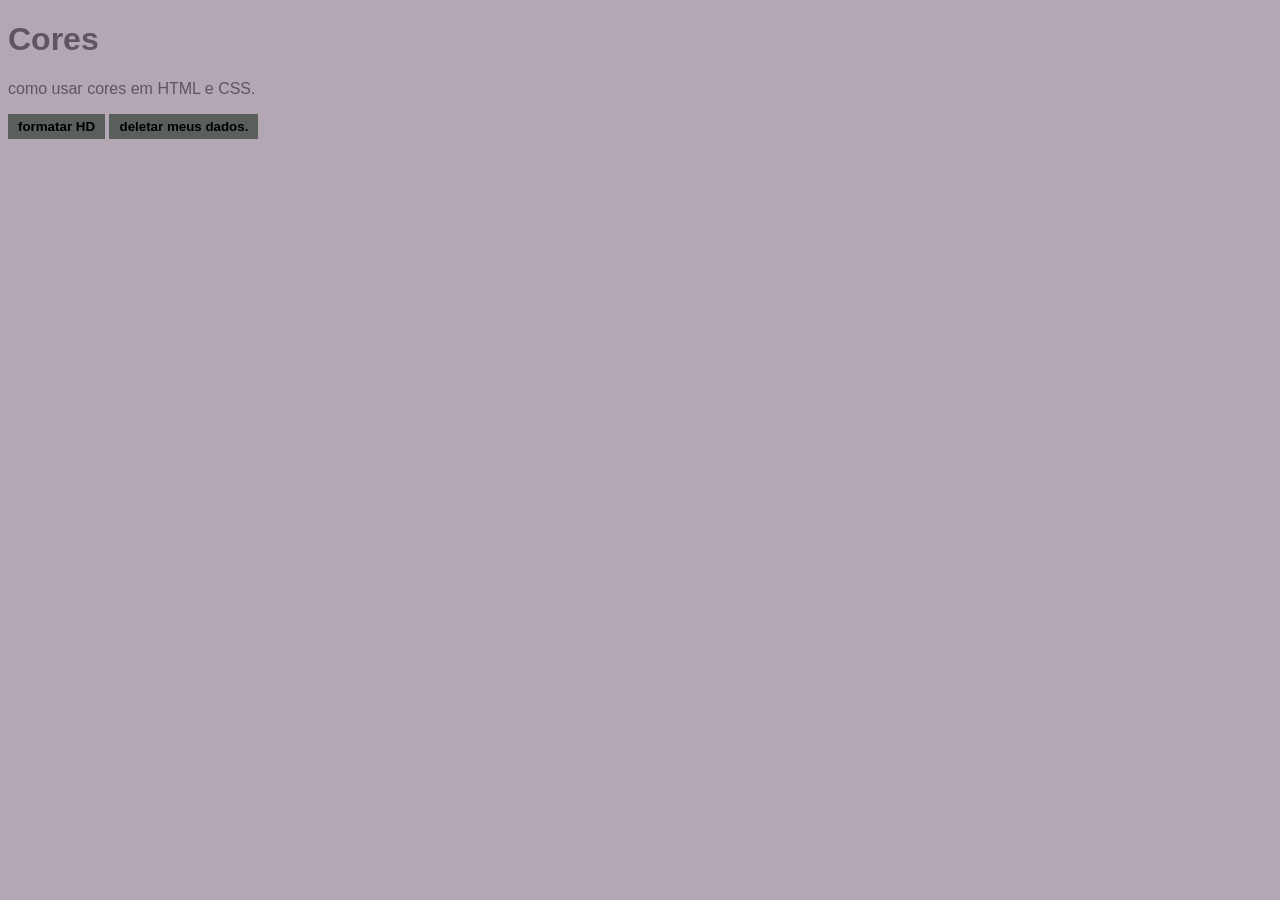
<file: bootstrap.html>
<!DOCTYPE html>
<html lang="en">
<head>
    <meta charset="UTF-8">
    <title>cores</title>
<body>

    <style>
        :root {
            --primaria-500: #080708;
            --primaria-300: #605460;
            --primaria-800: #040404;
            --primaria-100: #b2a7b2;
            --primaria-50: #d9d3d9;

            --erro-500: #878E88;
            --erro-300:#aeb3af;
            --erro-50:#ebeceb;
            --erro-600:#6f7670;
            --erro-700:#595f5a;

            --verde-500: #96C0B7;
            --texto-500: #D4DFC7;
            --aviso-500: #FEF6C9;
        }

        body{
            font-family: Arial, sans-serif;
            background-color: var(--primaria-100);
            color: var(--primaria-300);


        }
        button{
            color:black;
            font-weight: bold;
            border: 0;
            padding: 5px 10px;

        }
        button:hover{
            background-color: var(--erro-500);
            filter: brightness(90%);
        }
        .erro{
            background-color: var(--erro-700);
        }
        .button-escuro:active {
            filter: brightness(0.75);
            transform: scale(0.98);
        }
        .minha-borda {
            border: 2px solid blue;
        }

        .caixa {
            border-radius: 10px 30px 50px 5px;
            .botao-profundidade:hover {
                box-shadow: 0 12px 24px rgba(0, 0, 0, 0.25),
                0 6px 0px #b2a7b2;
                transform: translateY(-2px);
            }
        }
    </style>

    <h1>Cores</h1>
    <p>como usar cores em HTML e CSS.</p>

    <button class="erro">
    formatar HD
</button>
    <button class="erro">
        deletar meus dados.
    </button>

</head>
</body>
</html>
</file>
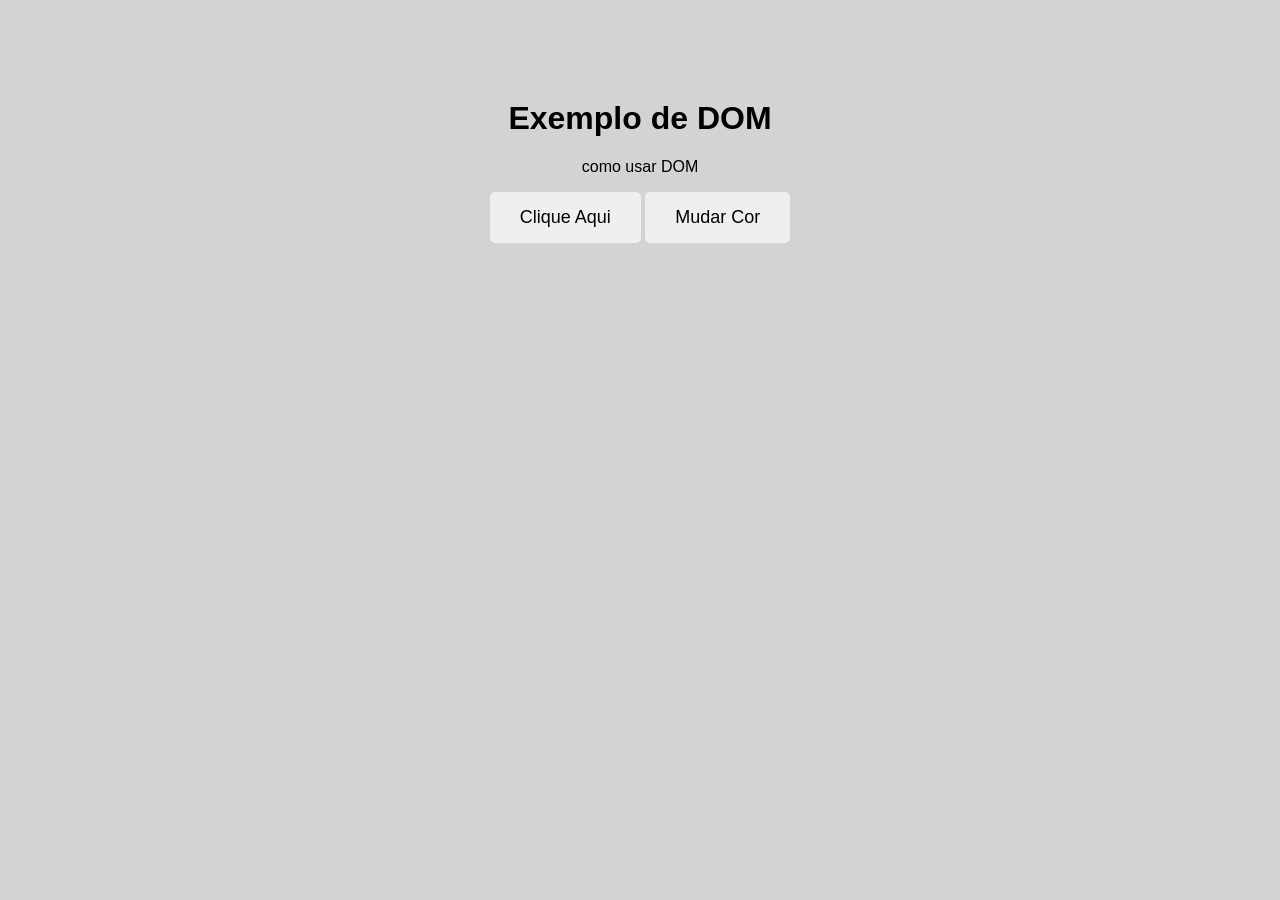
<file: dom.html>
<!DOCTYPE html>
<html lang="en">
<head>
    <meta charset="UTF-8">
    <title>exemplo de DOM</title>
</head>
<body>
<h1>Exemplo de DOM</h1>
<p>como usar DOM</p>
<style>
    body {
        background-color: white;
        transition: 0.5s;
    }
</style>
<head>
    <button type="button" onclick="alert('Botão clicado!')">Clique Aqui</button>
    <style>
        body {
            font-family: Arial, sans-serif;
            text-align: center;
            margin-top: 100px;
            background-color: lightgray;
            color: black;
            transition: background-color 0.5s;
        }
        button {
            padding: 15px 30px;
            font-size: 18px;
            cursor: pointer;
            border: none;
            border-radius: 5px;
        }

    </style>
</head>
<button onclick="trocarTema()">Mudar Cor</button>

<script>
    let tema_claro = true

    function trocarTema() {
        tema_claro = !tema_claro;
        if (tema_claro) {
            document.body.style.backgroundColor = '#fff';
            document.body.style.color = '#222';
        } else {
            document.body.style.backgroundColor = '#222';
            document.body.style.color = '#222';
        }
    }

    document.getElementById('botao-tema').addEventlistner('click', trocartema);
    <img alt="uma flor" id="flor"
         src="https://floreseplantasok.com.br/wp-content/uploads/2025/10/flores-mais-bonitas-do-mundo-14-1024x683.webp"
         style="display: none;"/>
    /script>
    <img id="minhaImagem" src="https://wallpapers.com/images/hd/beautiful-flower-pictures-0fwlse44p1951gnk.jpg"
         alt="Imagem Atual"/>
    <button onclick="trocarImagem()">Trocar Imagem</button>

    <script>
        function trocarImagem() {
        var imagem = document.getElementById('minhaImagem');
        var atual = imagem.src;

        if (atual.includes("Imagem+1")) {
        imagem.src = "https://plus.unsplash.com/premium_photo-1711613780140-42cd70bd2a63?fm=jpg&q=60&w=3000&auto=format&fit=crop&ixlib=rb-4.1.0&ixid=M3wxMjA3fDB8MHxzZWFyY2h8MTd8fGZsb3JlcyUyMGNvbG9yaWRhc3xlbnwwfHwwfHx8MA%3D%3D";

    } else {
        imagem.src = "https://floreseplantasok.com.br/wp-content/uploads/2025/10/flores-mais-bonitas-do-mundo-14-1024x683.webp";
    }

</script>
</body>
</html>
</file>
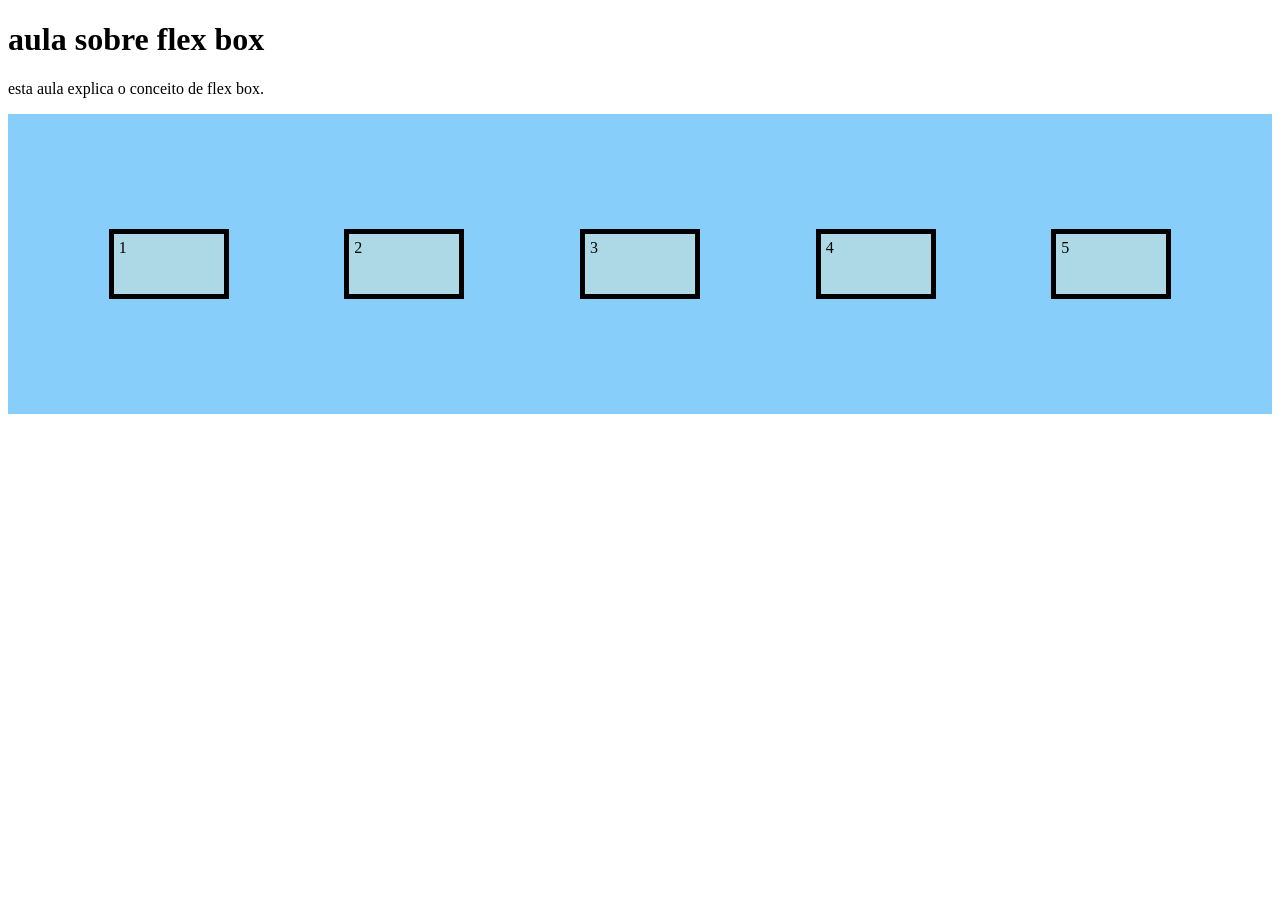
<file: flax box.html>
<!DOCTYPE html>
<html lang="pt-BR">
<head>
    <meta charset="UTF-8">
    <title>flex box</title>
    <link rel="stylesheet" href="flex box.css">
</head>
<body>
<h1>aula sobre flex box</h1>

<p> esta aula explica o conceito de flex box.</p>


<div class="container">
<div class = "item">1</div>
<div class = "item">2</div>
<div class = "item">3</div>
<div class = "item">4</div>
<div class = "item">5</div>
</div>

</body>
</html>
</file>
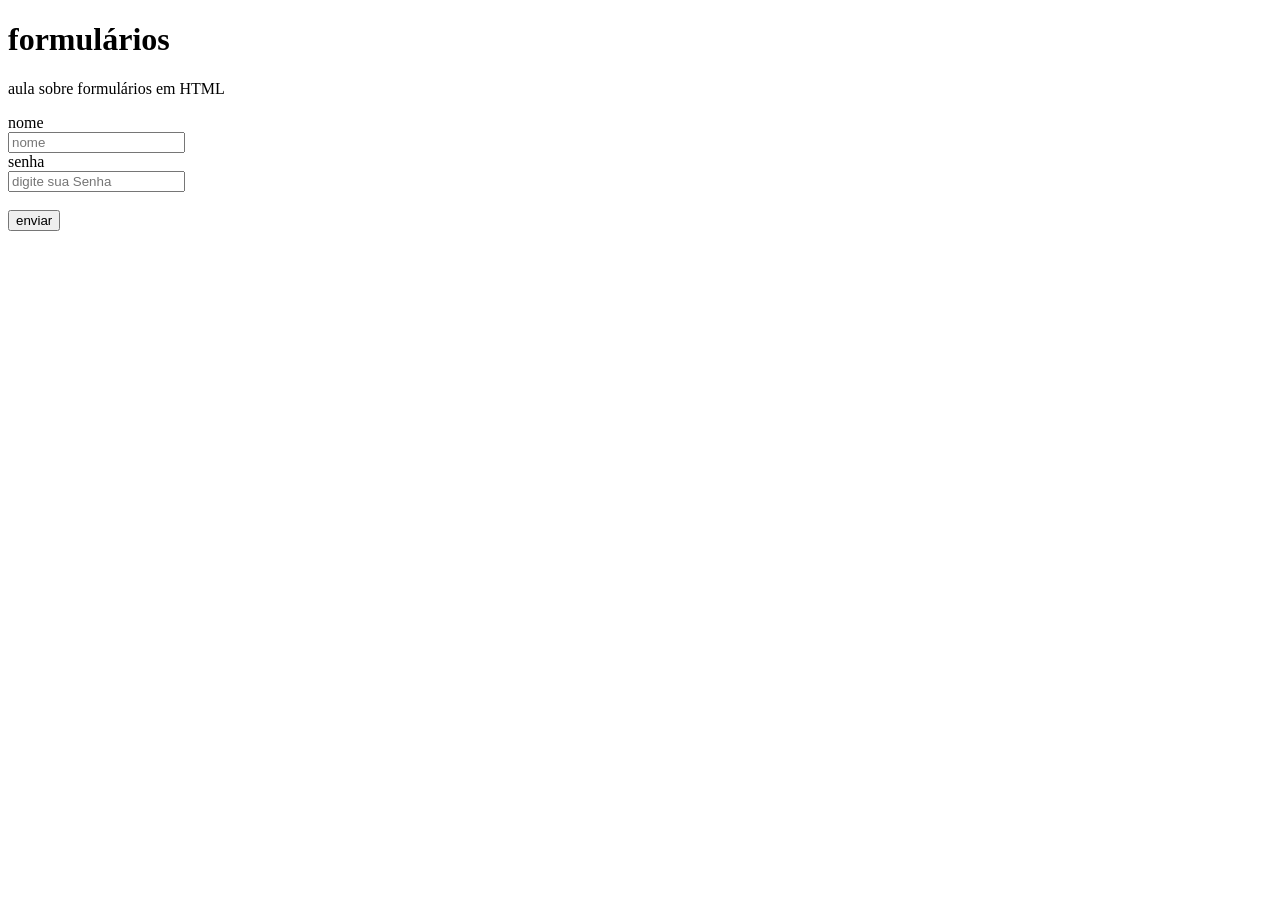
<file: formularios.html>
<!DOCTYPE html>
<html lang="en">
<head>
    <meta charset="UTF-8">
    <title>formulários</title>
</head>
<body>
<h1>formulários</h1>
<p>aula sobre formulários em HTML</p>
<form id="form">
    <label for="nome">nome</label>
    <br/>
  <input type="text" id="nome" name="nome" placeholder="nome"
  required
  >
    <br/>
    <label for="senha">senha</label>
    <br/>
    <input type="password" id="senha" name="senha"
           placeholder="digite sua Senha"
           required
           >
    <br/>
  <br/>
  <input id="enviar" type="submit" value="enviar">
</form>
</body>
<script type="application/javascript">
  function dizer_ola(event){
    event.preventDefault();
    let nome =document.getElementById("nome").value;
      let senha =document.getElementById("senha").value;
    alert("Olá " + nome + "! sua senha é" + senha);
  }
  document.getElementById("form").addEventListener("submit", dizer_ola);
</script>
</html>
</file>
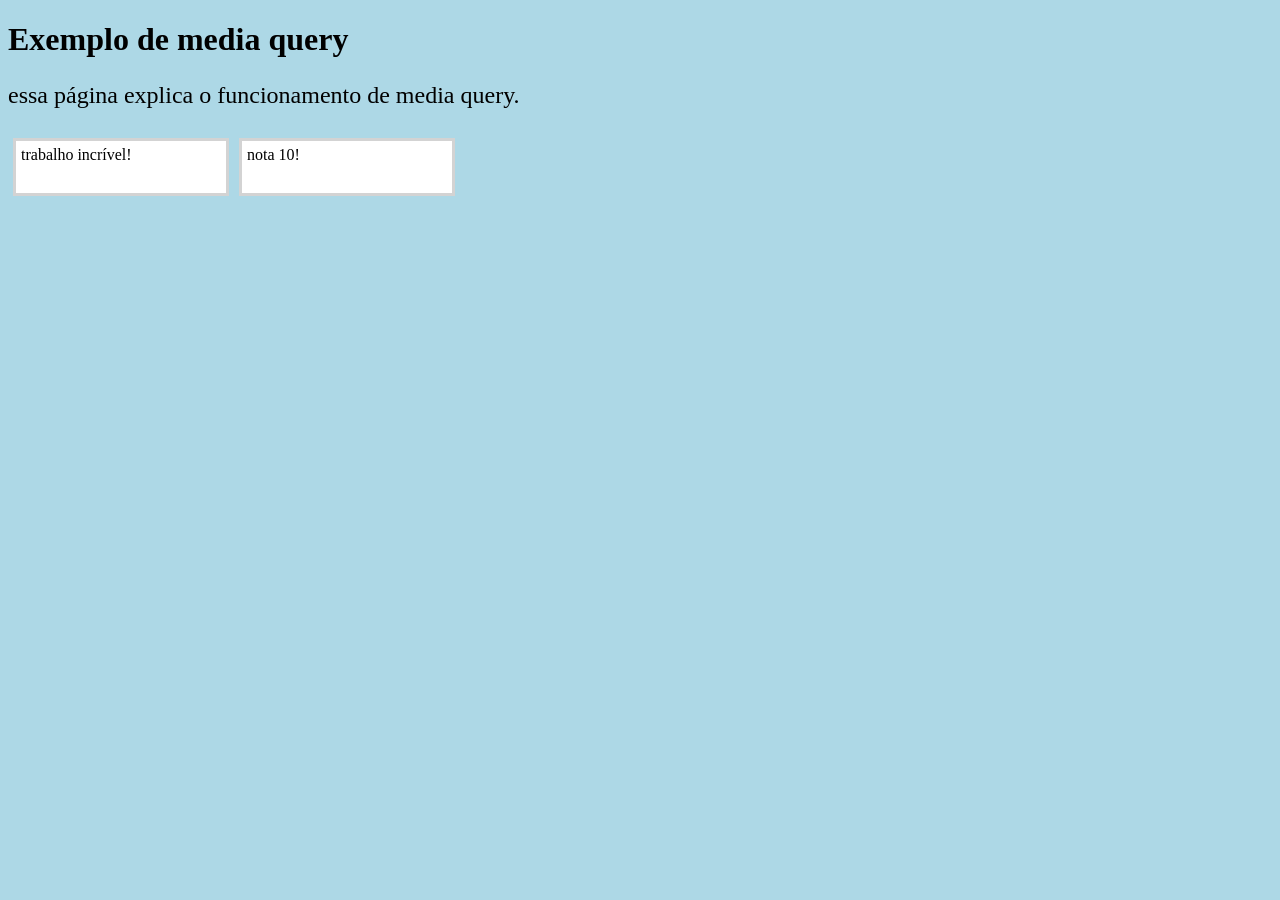
<file: media query.html>
<!DOCTYPE html>
<html lang="en">
<head>
    <meta charset="UTF-8">
    <title>exemplo de media query</title>
    <style>
        body{
            background-color: lightblue;
        }
        h1{
            font-size: 24pt;
        }
        p{
            font-size: 18pt;
        }
        .container{
            display: flex;
            flex-direction: row;
        }
        .item{
            margin: 5px;
            padding: 5px;
            width: 200px;
            border: 3px solid lightgray;
            background-color: white;
        }
        @media(max-width:600px) {
            body{
                background-color: lightpink;
            }
            h1{
                font-size: 36pt;
            }
            p{
                font-size: 28pt;
            }
            .container{
                display: flex;
                flex-direction: column;
            }
        }

    </style>
</head>
<body>
<h1>Exemplo de media query</h1>
<p>essa página explica o funcionamento de media query.</p>
<div class="container">
    <div class="item">trabalho incrível!</p></div>
    <div class="item">nota 10!</p></div>
</div>
</body>
</html>
</file>
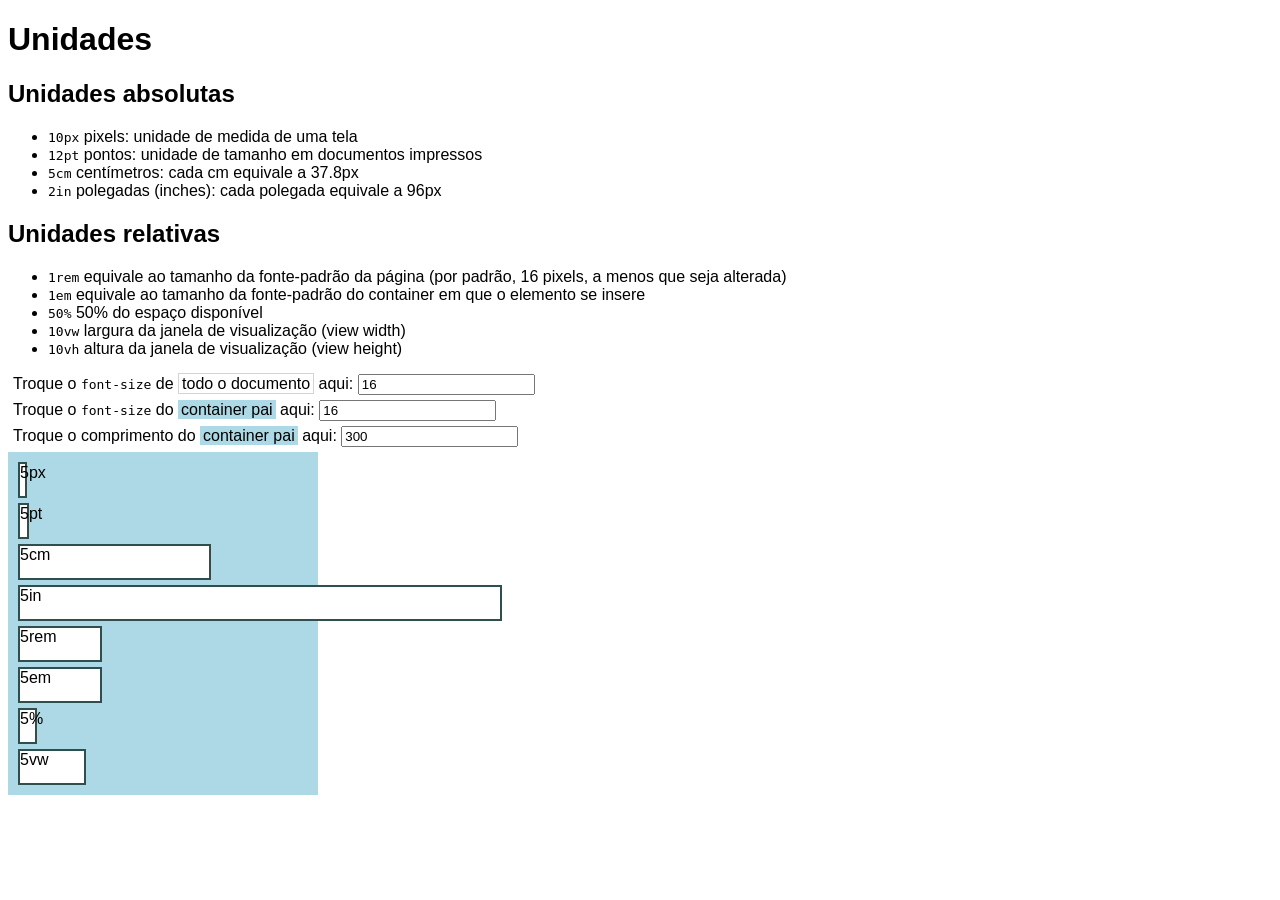
<file: unidades.html>
<!DOCTYPE html>
<html lang="pt_BR">
<head>
    <meta charset="utf-8">
    <meta name="viewport" content="width=device-width, initial-scale=1">
    <title>Unidades</title>
    <style>
        /* definição de fonte global */
        :root {
            font-family: "Arial", "sans-serif";
        }

        span {
            padding: 1px 3px;
        }

        .bar {
            background-color: white;
            margin: 5px;
            height: 2rem;
            border: 2px solid darkslategrey;
        }
    </style>
</head>
<body>
<h1>Unidades</h1>

<h2>Unidades absolutas</h2>

<ul>
    <li> <code>10px</code> pixels: unidade de medida de uma tela</li>
    <li><code>12pt</code> pontos: unidade de tamanho em documentos impressos</li>
    <li><code>5cm</code> centímetros: cada cm equivale a 37.8px</li>
    <li><code>2in</code> polegadas (inches): cada polegada equivale a 96px</li>
</ul>


<h2>Unidades relativas</h2>

<ul>
    <li><code>1rem</code> equivale ao tamanho da fonte-padrão da página (por padrão, 16 pixels, a menos que seja alterada)</li>
    <li> <code>1em</code> equivale ao tamanho da fonte-padrão do container em que o elemento se insere</li>
    <li><code>50%</code> 50% do espaço disponível</li>
    <li><code>10vw</code> largura da janela de visualização (view width)</li>
    <li><code>10vh</code> altura da janela de visualização (view height)</li>
</ul>

<form>
    <div style="margin:5px">
        <label for="font-size-document">Troque o <code>font-size</code> de <span style="border: 1px solid lightgrey;">todo o documento</span> aqui:</label>
        <input type="number" id="font-size-document" name="font-size-document" placeholder="16px" value="16">
    </div>
    <div style="margin:5px">
        <label for="font-size-parent">Troque o <code>font-size</code> do <span style="background-color: lightblue">container pai</span> aqui:</label>
        <input type="number" id="font-size-parent" name="font-size-parent" placeholder="16px" value="16">
    </div>
    <div style="margin:5px">
        <label for="parent-width">Troque o comprimento do <span style="background-color: lightblue">container pai</span> aqui:</label>
        <input type="number" id="parent-width" name="parent-width" placeholder="300px" value="300">
    </div>
</form>

<div id="parent" style="background-color: lightblue; padding: 5px; width: 300px">
    <div class="bar" style="width: 5px">5px</div>
    <div class="bar" style="width: 5pt">5pt</div>
    <div class="bar" style="width: 5cm">5cm</div>
    <div class="bar" style="width: 5in">5in</div>
    <div class="bar" style="width: 5rem">5rem</div>
    <div class="bar" style="width: 5em">5em</div>
    <div class="bar" style="width: 5%">5%</div>
    <div class="bar" style="width: 5vw">5vw</div>
</div>
</body>
<script type="application/javascript">
    document.getElementById('font-size-document').addEventListener('change', (event) => {
        console.log(event.target.value);
        document.documentElement.style.fontSize = `${event.target.value}px`;
    });

    document.getElementById('font-size-parent').addEventListener('change', (event) => {
        console.log(event.target.value);
        document.getElementById('parent').style.fontSize = `${event.target.value}px`;
    });

    document.getElementById('parent-width').addEventListener('change', (event) => {
        console.log(event.target.value);
        document.getElementById('parent').style.width = `${event.target.value}px`;
    });
</script>
</html>
</file>
<file: flex box.css>
.container {
    display: flex;
    height: 300px;
    background-color: lightskyblue;
    flex-direction: row;  /*PODE SER: row, row-reverse column reverse*/
    flex-wrap: wrap; /* PODE SER: nowrap, wrap, wrap-reverse*/
   justify-content: space-evenly; /* PODE SER: flex-start, flex-end, center, space-between, space-around, space-evenly*/
    align-items: center; /*PARA TESTAR: flex-start, flex-end, center, stretch, baseline*/
    gap: 10px; /* PODE SER TBM row-gap: 50px; ou column-gap: 10px; */
}
.item {
    width: 100px;
    height: 50px;
    margin: 5px;
    border: 5px solid black;
    padding: 5px;
    background-color: lightblue;
}
</file>
